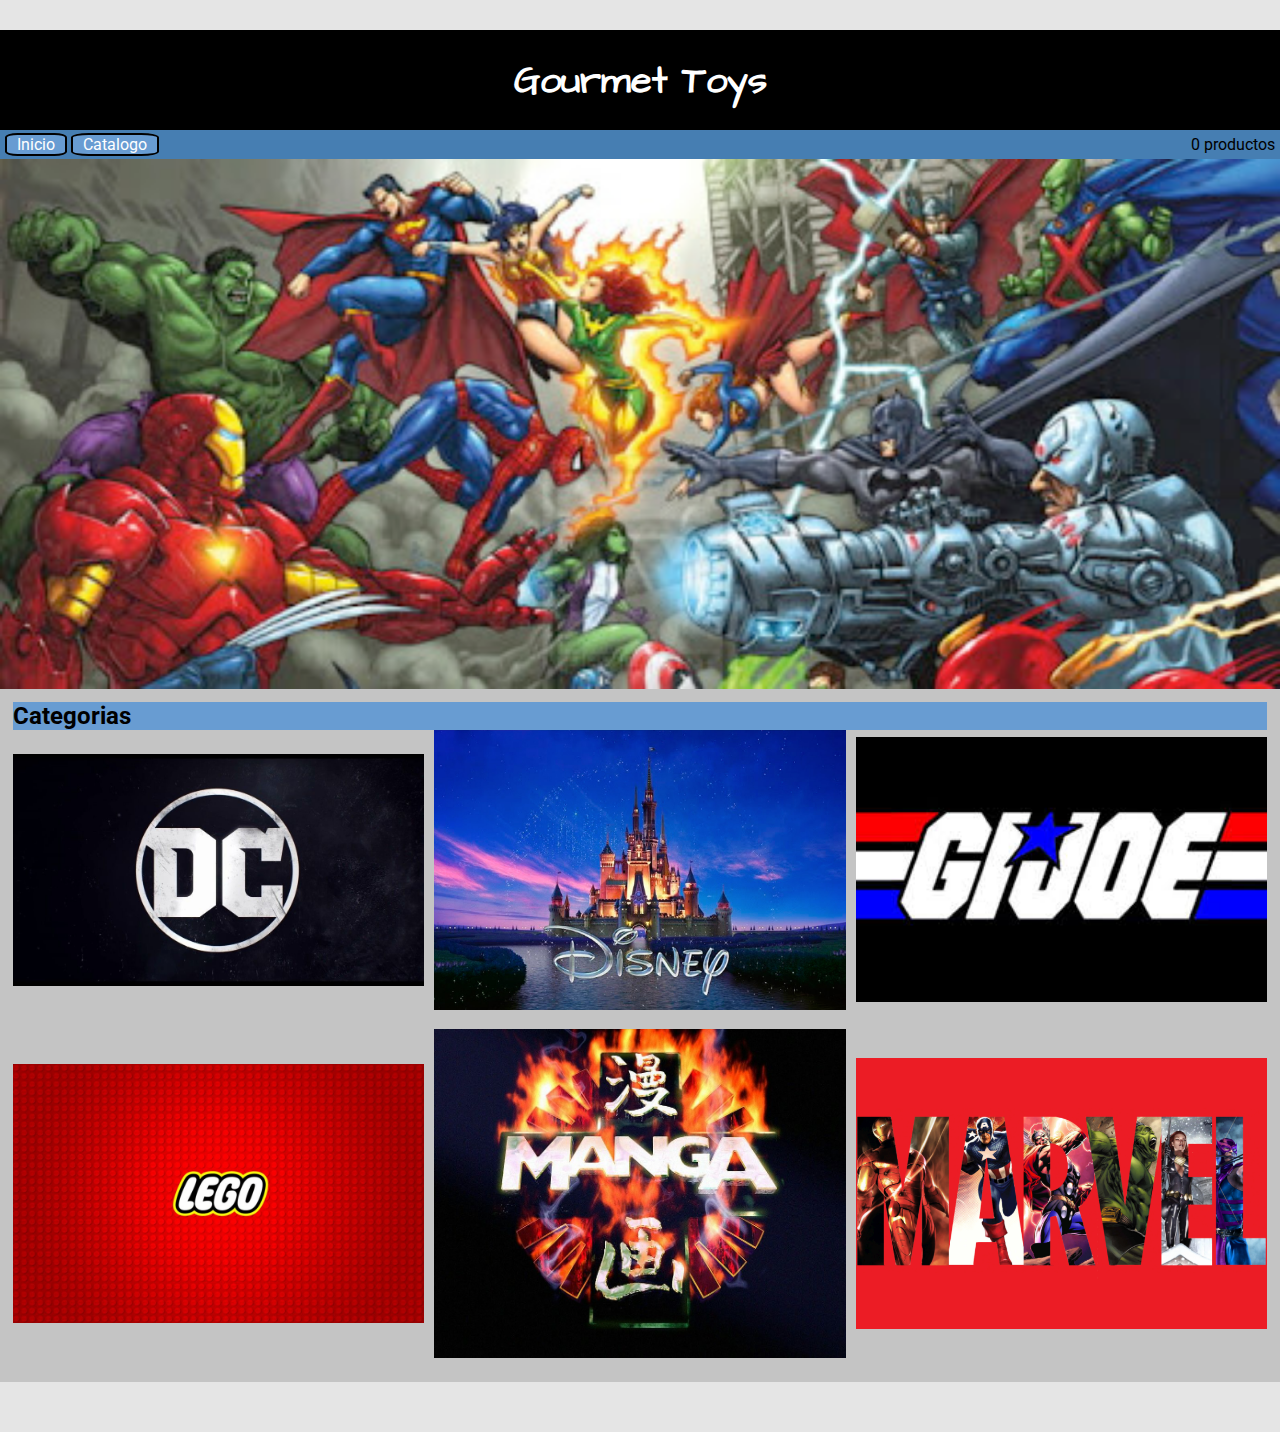
<file: index.html>
<!DOCTYPE html>
<html lang="en">
<head>
    <link rel="stylesheet" href="style.css">
    <meta charset="UTF-8">
    <meta name="viewport" content="width=device-width, initial-scale=1.0">
    <title>Gourmet Toys</title>
    <link rel="stylesheet" href="https://pro.fontawesome.com/releases/v5.10.0/css/all.css" integrity="sha384-AYmEC3Yw5cVb3ZcuHtOA93w35dYTsvhLPVnYs9eStHfGJvOvKxVfELGroGkvsg+p" crossorigin="anonymous"/>
</head>
<body>
    <header>
        <div class="headsocial">
            <i class="fab fa-facebook"></i>
            <i class="fab fa-instagram"></i>
            <i class="fab fa-twitter"></i>
        </div>
        <div class="brandName">
          <h1>Gourmet Toys</h1>
        </div>
        <nav class="mainNav">
            <div>
               <a href="index.html" class="boton">Inicio</a>
               <a href="catalogo.html" class="boton">Catalogo</a>
            </div>
            <div id="cartHeader">
                <i class="fas fa-shopping-cart"></i>
                <span id="cartText">0 productos</span>
            </div>

        </nav>
    </header>
    <main>
       <section id="banner">
            <img src="img/banner/bannerHome.jpg">
       </section>
       <section id="categoria">
           <h2>Categorias</h2> 
            <div id="containerCategoria">
                <div>
                    <a href="catalogo.html">
                        <img class="homeCategoria" src="img/categoria/dcLogo.jpg">
                    </a>
                </div>
                <div>
                    <img class="homeCategoria" src="img/categoria/disney.jpg">
                </div>
                <div>
                    <img class="homeCategoria" src="img/categoria/gijoe.jpg">
                </div>
                <div>
                    <img class="homeCategoria" src="img/categoria/lego.jpg">
                </div>
                <div>
                    <img class="homeCategoria"src="img/categoria/manga.jpg">
                </div>
                <div>
                    <img class="homeCategoria" src="img/categoria/marvel.png">
                </div>
            </div>
       </section>
    </main>
    <footer class="footerSocial">
        <div class="social">
            <i class="fab fa-facebook fa-2x"></i>
            <i class="fab fa-instagram fa-2x"></i>
            <i class="fab fa-twitter fa-2x"></i>
       </div>
       <div class="contact">
            <i class="fas fa-map-marker-alt fa-2x"></i>
            <i class="fas fa-phone-alt fa-2x"></i>
            <i class="far fa-envelope fa-2x"></i>
       </div>
    </footer>
    <script src="js/app.js" type="text/javascript"></script>
</body>
</html>
</file>
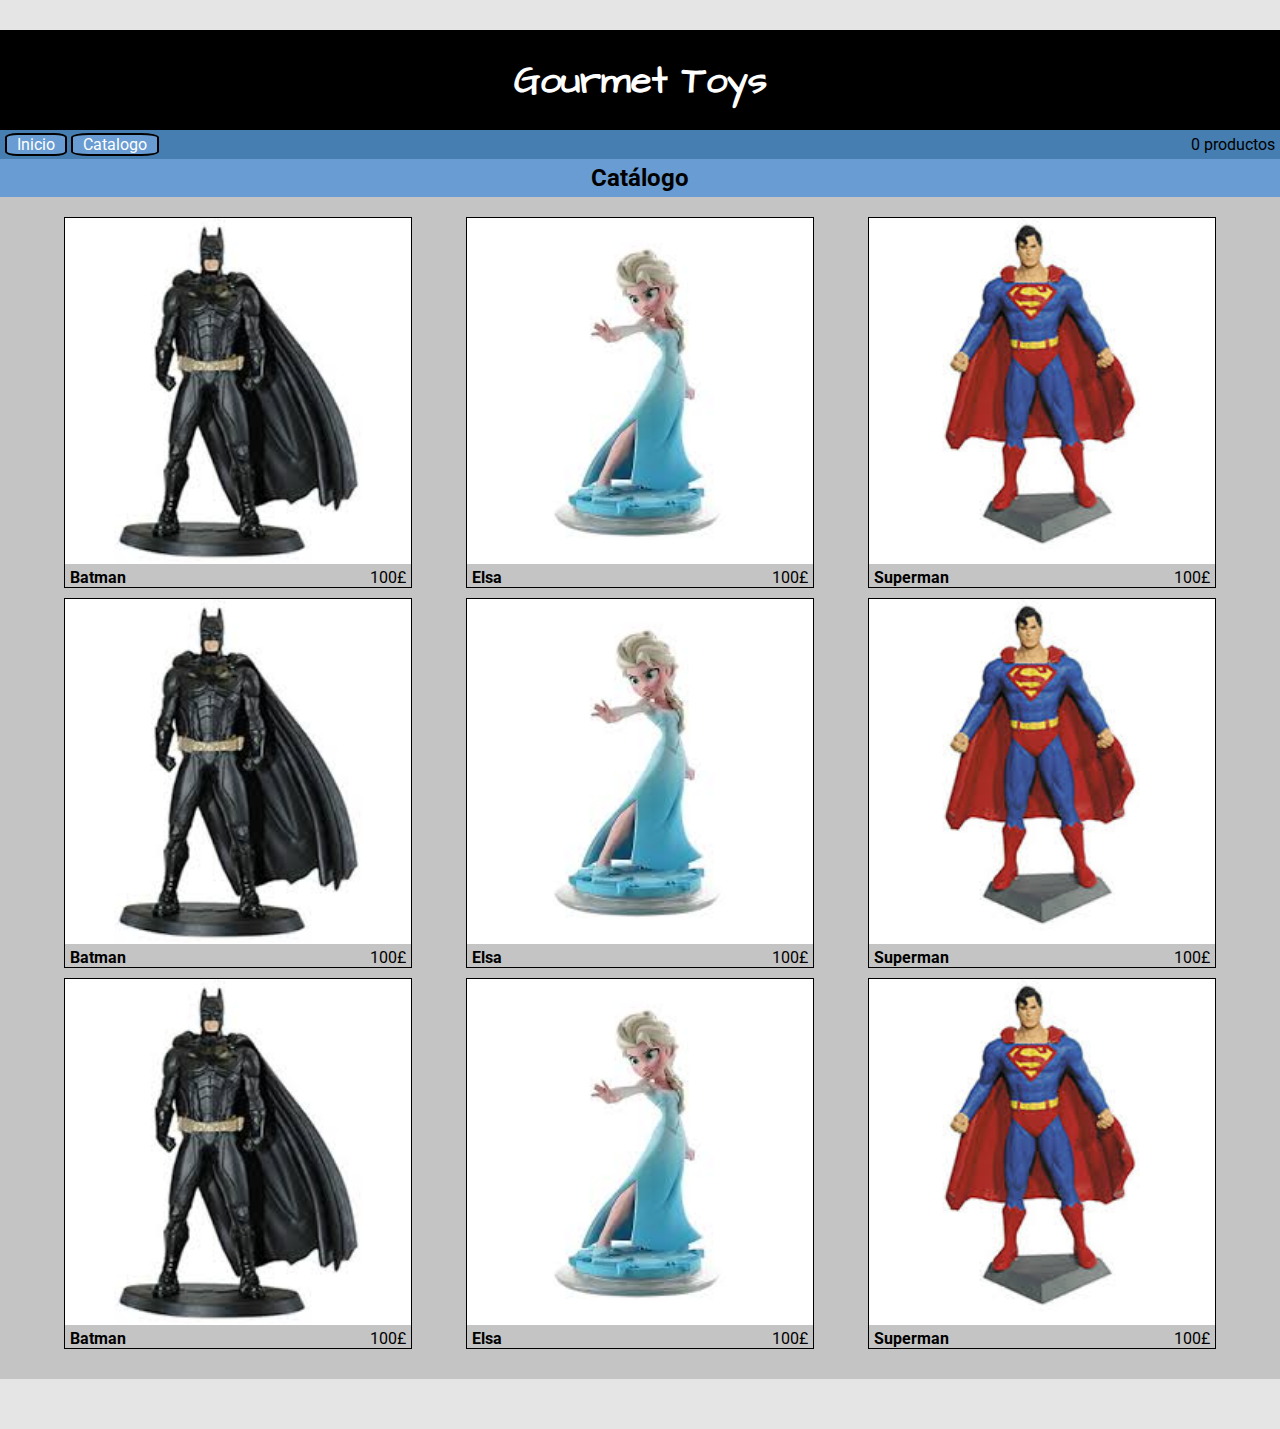
<file: catalogo.html>
<!DOCTYPE html>
<html lang="es">
<head>
    <link rel="stylesheet" href="style.css">
    <meta charset="UTF-8">
    <meta name="viewport" content="width=device-width, initial-scale=1.0">
    <title>Gourmet Toys - Catálogo</title>
    
    <link rel="stylesheet" href="css/catalogo.css">
    
    <link rel="stylesheet" href="https://pro.fontawesome.com/releases/v5.10.0/css/all.css" integrity="sha384-AYmEC3Yw5cVb3ZcuHtOA93w35dYTsvhLPVnYs9eStHfGJvOvKxVfELGroGkvsg+p" crossorigin="anonymous"/>
    
    
</head>
<body>
    <header>
        <div class="headsocial">
            <i class="fab fa-facebook"></i>
            <i class="fab fa-instagram"></i>
            <i class="fab fa-twitter"></i>
        </div>
        <div class="brandName">
          <h1>Gourmet Toys</h1>
        </div>
        <nav class="mainNav">
            <div>
                <a href="index.html" class="boton">Inicio</a>
                <a href="catalogo.html" class="boton">Catalogo</a>
             </div>
             <div id="cartHeader">
                <i class="fas fa-shopping-cart"></i>
                <span id="cartText">0 productos</span>
            </div>
        </nav>
    </header>

    <section class="catalogo">
        <h2>Catálogo</h2>
        <div class="productos">
            <div class="boxProduct"> 
                <div class="imgProduct">
                    <a href="producto.html"><img src="img/DC/batman.jpeg"/></a>
                    
                </div>
                <div class="productInfo">
                    <div>
                        <span class="productName">Batman</span>
                    </div>  
                    <div>
                        <span class="productPrice">100£</span>
                        <i class="fas fa-cart-plus agregarProducto"></i>
                    </div>                  
                    
                </div>
            </div>
            <div class="boxProduct"> 
                <div class="imgProduct">
                    <img src="img/DC/frozen.jpeg"/>
                </div>
                <div class="productInfo">
                    <div>
                        <span class="productName">Elsa</span>
                    </div>  
                    <div>
                        <span class="productPrice">100£</span>
                        <i class="fas fa-cart-plus agregarProducto"></i>
                    </div>                  
                    
                </div>
            </div>
            <div class="boxProduct"> 
                <div class="imgProduct">
                    <img src="img/DC/superman.jpeg"/>
                </div>
                <div class="productInfo">
                    <div>
                        <span class="productName">Superman</span>
                    </div>  
                    <div>
                        <span class="productPrice">100£</span>
                        <i class="fas fa-cart-plus agregarProducto"></i>
                    </div>                  
                    
                </div>
            </div>
            <div class="boxProduct"> 
                <div class="imgProduct">
                    <img src="img/DC/batman.jpeg"/>
                </div>
                <div class="productInfo">
                    <div>
                        <span class="productName">Batman</span>
                    </div>  
                    <div>
                        <span class="productPrice">100£</span>
                        <i class="fas fa-cart-plus agregarProducto"></i>
                    </div>                  
                    
                </div>
            </div>
            <div class="boxProduct"> 
                <div class="imgProduct">
                    <img src="img/DC/frozen.jpeg"/>
                </div>
                <div class="productInfo">
                    <div>
                        <span class="productName">Elsa</span>
                    </div>  
                    <div>
                        <span class="productPrice">100£</span>
                        <i class="fas fa-cart-plus agregarProducto"></i>
                    </div>                  
                    
                </div>
            </div>
            <div class="boxProduct"> 
                <div class="imgProduct">
                    <img src="img/DC/superman.jpeg"/>
                </div>
                <div class="productInfo">
                    <div>
                        <span class="productName">Superman</span>
                    </div>  
                    <div>
                        <span class="productPrice">100£</span>
                        <i class="fas fa-cart-plus agregarProducto"></i>
                    </div>                  
                    
                </div>
            </div>
            <div class="boxProduct"> 
                <div class="imgProduct">
                    <img src="img/DC/batman.jpeg"/>
                </div>
                <div class="productInfo">
                    <div>
                        <span class="productName">Batman</span>
                    </div>  
                    <div>
                        <span class="productPrice">100£</span>
                        <i class="fas fa-cart-plus agregarProducto"></i>
                    </div>                  
                    
                </div>
            </div>
            <div class="boxProduct"> 
                <div class="imgProduct">
                    <img src="img/DC/frozen.jpeg"/>
                </div>
                <div class="productInfo">
                    <div>
                        <span class="productName">Elsa</span>
                    </div>  
                    <div>
                        <span class="productPrice">100£</span>
                        <i class="fas fa-cart-plus agregarProducto"></i>
                    </div>                  
                    
                </div>
            </div>
            <div class="boxProduct"> 
                <div class="imgProduct">
                    <img src="img/DC/superman.jpeg"/>
                </div>
                <div class="productInfo">
                    <div>
                        <span class="productName">Superman</span>
                    </div>  
                    <div>
                        <span class="productPrice">100£</span>
                        <i class="fas fa-cart-plus agregarProducto"></i>
                    </div>                  
                    
                </div>
            </div>
        </div>
    </section>
    <footer class="footerSocial">
        <div class="social">
            <i class="fab fa-facebook fa-2x"></i>
            <i class="fab fa-instagram fa-2x"></i>
            <i class="fab fa-twitter fa-2x"></i>
       </div>
       <div class="contact">
            <i class="fas fa-map-marker-alt fa-2x"></i>
            <i class="fas fa-phone-alt fa-2x"></i>
            <i class="far fa-envelope fa-2x"></i>
       </div>
    </footer>
    <script src="js/app.js" type="text/javascript"></script>
</body>
</html>
</file>
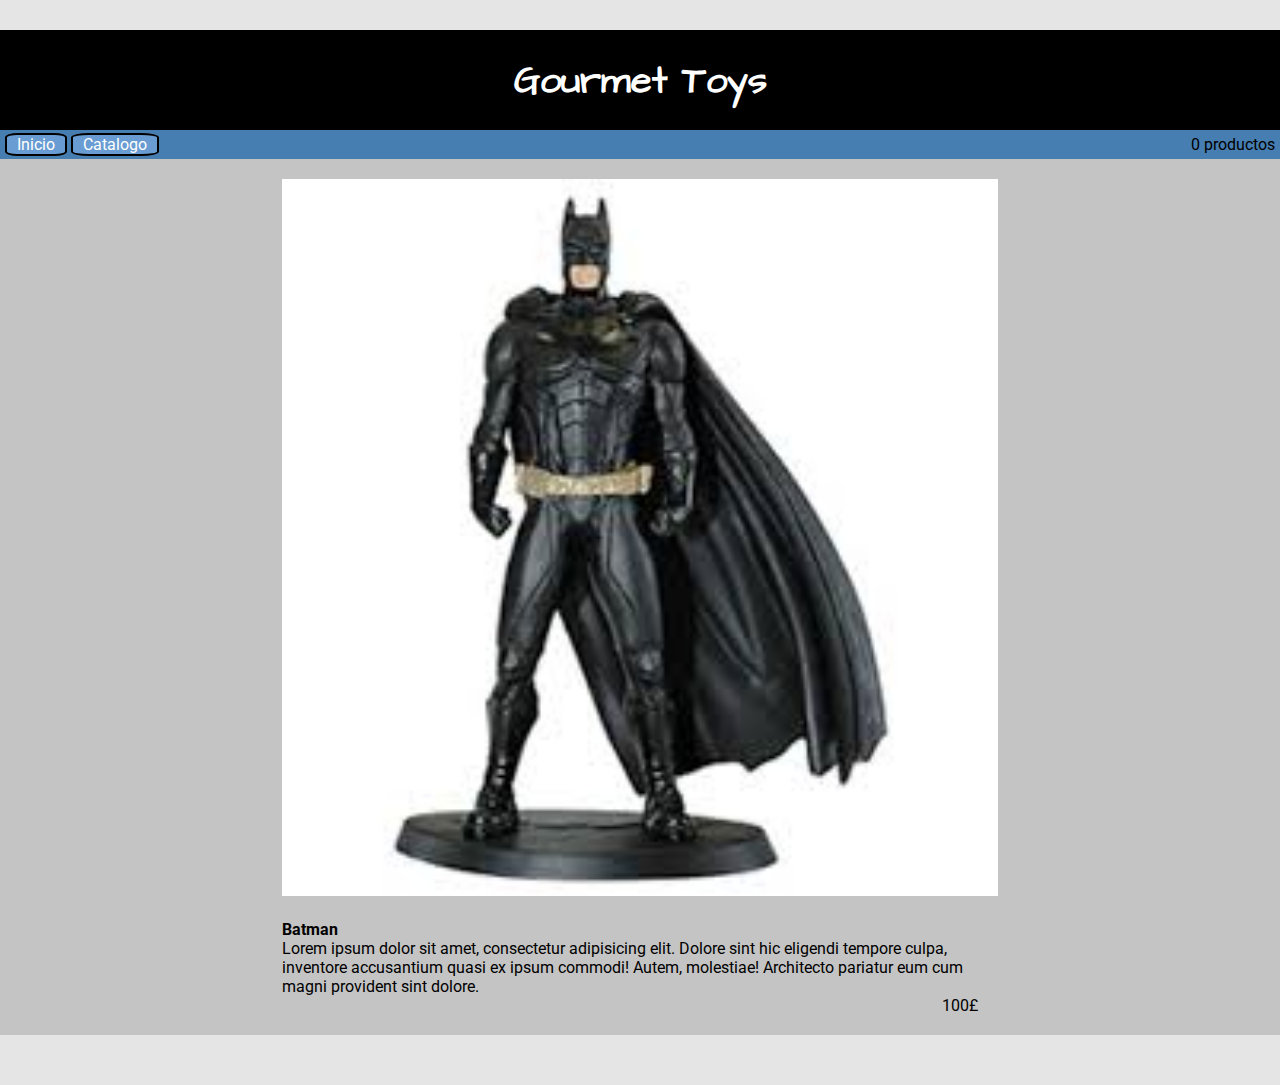
<file: producto.html>
<!DOCTYPE html>
<html lang="es">
<head>
    <link rel="stylesheet" href="style.css">
    <meta charset="UTF-8">
    <meta name="viewport" content="width=device-width, initial-scale=1.0">
    <title>Gourmet Toys - Catálogo</title>
    
    <link rel="stylesheet" href="css/catalogo.css">
    <link rel="stylesheet" href="css/producto.css">
    
    <link rel="stylesheet" href="https://pro.fontawesome.com/releases/v5.10.0/css/all.css" integrity="sha384-AYmEC3Yw5cVb3ZcuHtOA93w35dYTsvhLPVnYs9eStHfGJvOvKxVfELGroGkvsg+p" crossorigin="anonymous"/>
    
    
</head>
<body>
    <header>
        <div class="headsocial">
            <i class="fab fa-facebook"></i>
            <i class="fab fa-instagram"></i>
            <i class="fab fa-twitter"></i>
        </div>
        <div class="brandName">
          <h1>Gourmet Toys</h1>
        </div>
        <nav class="mainNav">
            <div>
                <a href="index.html" class="boton">Inicio</a>
                <a href="catalogo.html" class="boton">Catalogo</a>
             </div>
             <div id="cartHeader">
                <i class="fas fa-shopping-cart"></i>
                <span id="cartText">0 productos</span>
            </div>
        </nav>
    </header>
    <section class="producto">
        <div class="fichaContainer">
            <div class="imagenesContainer">
                <div class="imagenBig">
                    <img src="img/DC/batman.jpeg" alt="">
                </div>
            </div> 
            <div class="productoDescription">
                <div>
                    <span class="productName">Batman</span>
                </div>  
                <div class="productText">
                    <p>
                        Lorem ipsum dolor sit amet, consectetur adipisicing elit. Dolore sint hic eligendi tempore culpa, inventore accusantium quasi ex ipsum commodi! Autem, molestiae! Architecto pariatur eum cum magni provident sint dolore.
                    </p>    
                </div>               
                <div class="precio">
                    <span class="productPrice">100£</span>
                    <i class="fas fa-cart-plus agregarProducto"></i>
                </div>         
            </div>  
        </div>       
    </section>
    <footer class="footerSocial">
        <div class="social">
            <i class="fab fa-facebook fa-2x"></i>
            <i class="fab fa-instagram fa-2x"></i>
            <i class="fab fa-twitter fa-2x"></i>
       </div>
       <div class="contact">
            <i class="fas fa-map-marker-alt fa-2x"></i>
            <i class="fas fa-phone-alt fa-2x"></i>
            <i class="far fa-envelope fa-2x"></i>
       </div>
    </footer>
    <script src="js/app.js" type="text/javascript"></script>
</body>
</html>
</file>
<file: style.css>
@import url('https://fonts.googleapis.com/css2?family=Anton&family=Architects+Daughter&family=Roboto:wght@400;700&display=swap');
*{
    margin: 0;
    padding: 0;
}

body{
    font-family: 'Roboto', sans-serif;
    background-color: #c4c4c4;
}

.headsocial{
    background-color: #E5E5E5;
    height: 30px;
    display: flex;
    justify-content: flex-end;
    align-items: center;
    padding-right: 20px;
}

.headsocial i{
    margin: 0 8px; 
}

.brandName{
    background-color: black;
    color: white;
    height: 100px;
    font-family:'Architects Daughter', cursive;
    font-size: 1.2em;
    display: flex;
    justify-content: center;
    align-items: center;
}

.mainNav{
    padding: 5px;
    background-color: #467EB2;
    height: auto;
    display: flex;
    justify-content: space-between;
    align-items: center;
}

#banner img{
    width: 100%;
}

.homeCategoria{
    width: 100%;
}

#containerCategoria{
    display: grid;
    grid-template-columns: auto auto auto;
    grid-template-rows: auto auto;
    column-gap: 10px;
    row-gap: 15px;
    align-items: center;
}

#banner{
    margin: 0 0 -4px 0;
}

#categoria{
    margin: 1%;
}

.footerSocial{
    background-color: #E5E5E5;
    height: 30px;
    display: flex;
    justify-content: flex-end;
    align-items: center;
    justify-content: space-around;
    margin-top: 20px;
    padding: 10px;
}

.boton{
    background-color:#689CD2;
    color: white;
    text-decoration: none;
    border:black solid 2px;
    border-radius: 20%;
    padding: 0px 10px;
}
h2{
  background-color: #689CD2;  
}
</file>
<file: css/catalogo.css>
.productos {
    margin: auto;
    margin-top: 20px;
    width: 90%;
    display: flex;
    justify-content: space-between;
    flex-wrap: wrap;
}

.boxProduct {
    min-width: 150px;
    width: 30%;
    height: auto;
    border: 1px solid black;
    margin-bottom: 10px;
   
}

.imgProduct img{
    width: 100%;


}
.agregarProducto{
    text-align: right;
}
.agregarProducto:hover{
    color: blue;
}
.productName{
    font-weight: bolder;
}

.productInfo{
    display: flex;
    justify-content: space-between;
    padding:  0 5px;
}
.catalogo h2{
    text-align: center;
    padding: 5px;
}
</file>
<file: css/producto.css>
.imagenesContainer{
    text-align: center;
    margin-bottom: 20px;
}
.imagenBig{
    width: 100%;
   

}
.imagenBig img {
 width: 70%;
}
.producto{
    width: 80%;
    margin:  20px auto;
    
   
}
.productoDescription{
    width: 70%;
    margin: auto;
}
.precio{
    display: flex;
    justify-content: flex-end;
}
.productPrice{
    padding-right: 20px;
}
</file>
